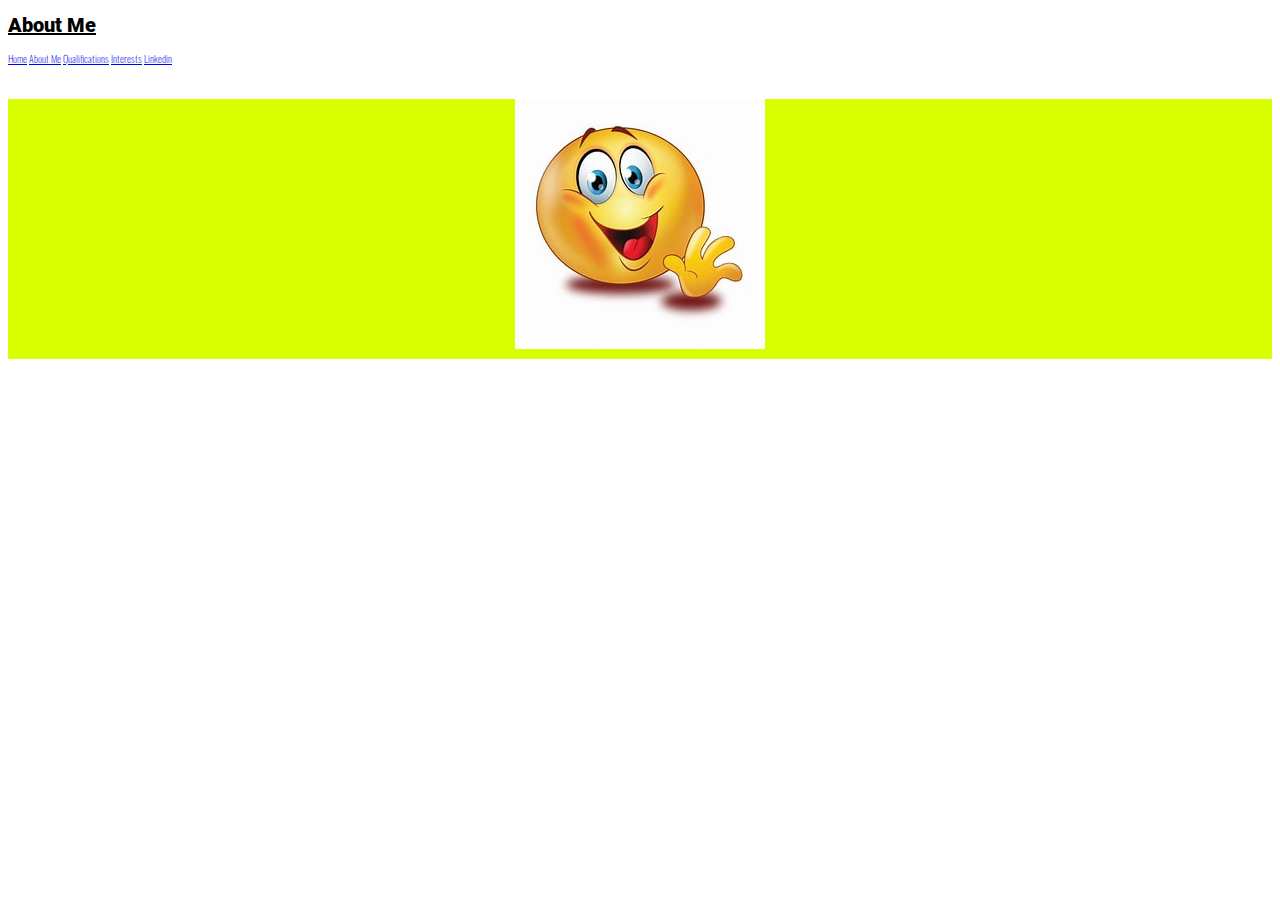
<file: aboutme.html>
<!DOCTYPE html>
<html lang="en">
  <head>
    <meta charset="UTF-8" />
    <meta name="viewport" content="width=device-width, initial-scale=1.0" />
    <link rel="stylesheet" href="style.css" />
    <title>About Me</title>
  </head>
  <body>
    <header>
      <h1><ins>About Me</ins></h1>
      <nav>
        <a href="./index.html">Home</a>
        <a href="./aboutme.html">About Me</a>
        <a href="./qualifications.html">Qualifications</a>
        <a href="./interests.html">Interests</a>
        <a href="https://linkedin.com" target="_blank">Linkedin</a>
      </nav>
    </header>

    <h2>
      <img src="Images/hello.jpg" alt="Emoji Face Waving" />
    </h2>
  </body>
</html>
</file>
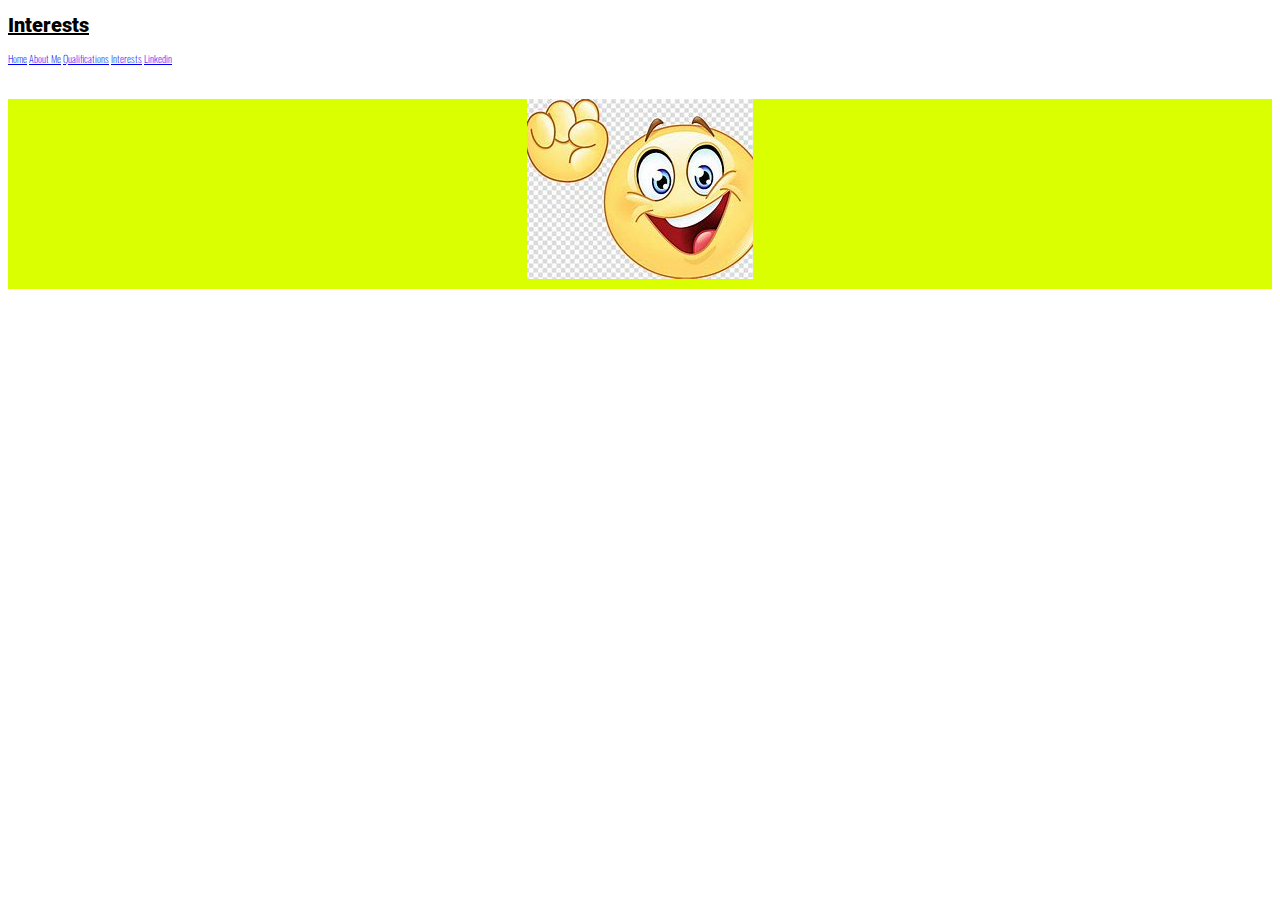
<file: interests.html>
<!DOCTYPE html>
<html lang="en">
  <head>
    <meta charset="UTF-8" />
    <meta name="viewport" content="width=device-width, initial-scale=1.0" />
    <link rel="stylesheet" href="style.css" />
    <title>Interests</title>
  </head>
  <body>
    <header>
      <h1><ins>Interests</ins></h1>
      <nav>
        <a href="./index.html">Home</a>
        <a href="./aboutme.html">About Me</a>
        <a href="./qualifications.html">Qualifications</a>
        <a href="./interests.html">Interests</a>
        <a href="https://linkedin.com" target="_blank">Linkedin</a>
      </nav>
    </header>
    <h2>
      <img src="Images/fist.jpg" alt="Emoji Face with fist in the air" />
    </h2>
  </body>
</html>
</file>
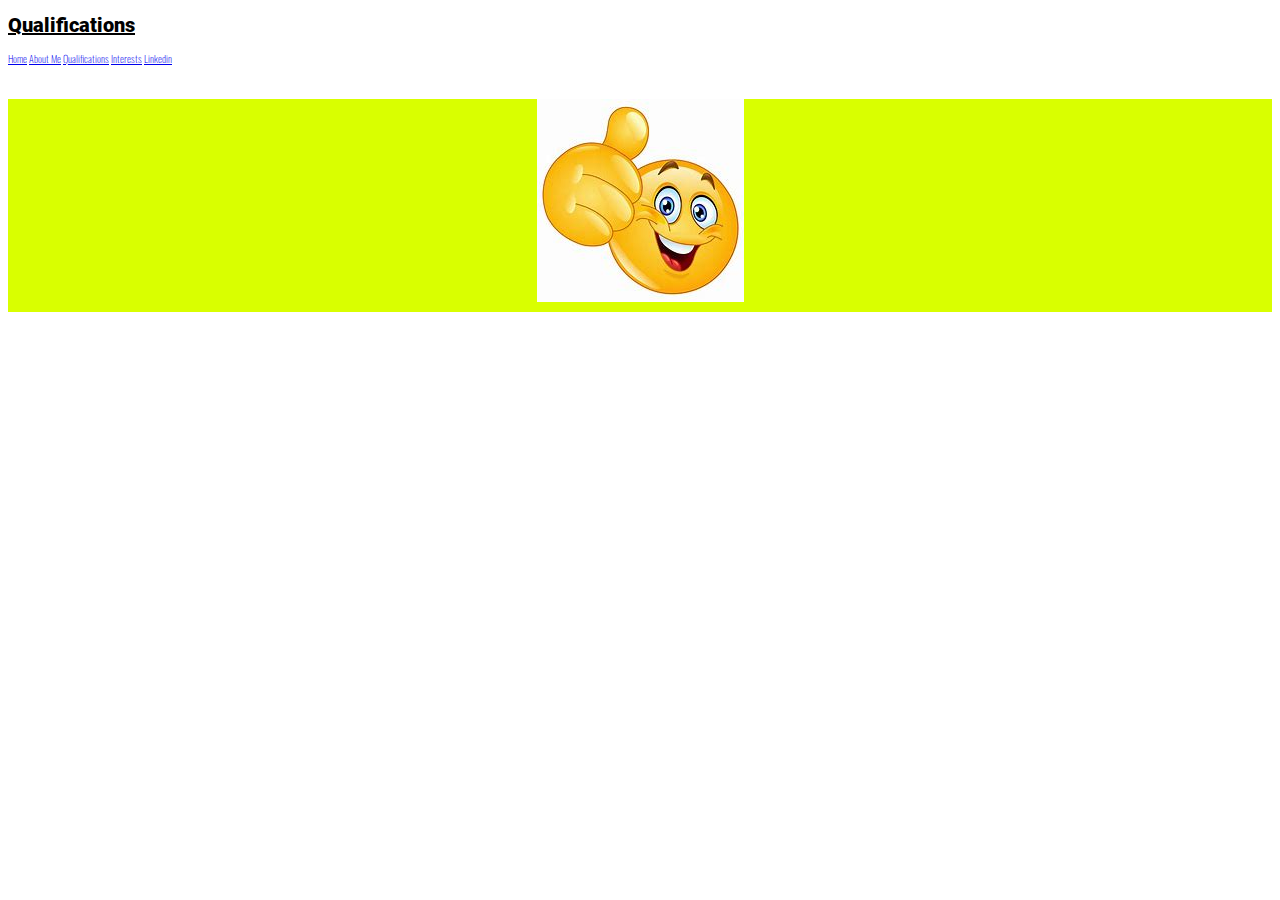
<file: qualifications.html>
<!DOCTYPE html>
<html lang="en">
  <head>
    <meta charset="UTF-8" />
    <meta name="viewport" content="width=device-width, initial-scale=1.0" />
    <link rel="stylesheet" href="style.css" />
    <title>Qualifications</title>
  </head>
  <body>
    <header>
      <h1><ins>Qualifications</ins></h1>
      <nav>
        <a href="./index.html">Home</a>
        <a href="./aboutme.html">About Me</a>
        <a href="./qualifications.html">Qualifications</a>
        <a href="./interests.html">Interests</a>
        <a href="https://linkedin.com" target="_blank">Linkedin</a>
      </nav>
    </header>

    <h2>
      <img src="Images/thumbs.jpg" alt="Emoji Face with Thumbs Up" />
    </h2>
  </body>
</html>
</file>
<file: style.css>
html {
  font-size: 62.5%;
  font-family: oswald;
}

@font-face {
  font-family: roboto;
  src: url(roboto900.woff2);
}

@font-face {
  font-family: oswald;
  src: url(oswald200.woff2);
}

.overlay {
  display: none;
}

h1,
h2 {
  font-family: roboto;
}
.header-content {
  display: flex;
  justify-content: space-evenly;
  align-items: center;
  flex-wrap: wrap;
  position: fixed;
  z-index: 5;
  background-color: rgb(146, 146, 146);
  width: 100%;
  top: 0;
  right: 0;
  left: 0;
}

.header-content1 {
  margin-top: 25px;
  font-size: 25px;
}

.header-content2 {
  height: auto;
  width: 12vw;
  padding: 10px;
  order: -1;
}

.header-content3,
footer {
  font-size: 20px;
  text-decoration: none;
}

.nf-picture {
  display: flex;
  justify-content: center;
  padding: 100px;
  position: relative;
  top: 50px;
  overflow: hidden;
}

.picture,
.nf-mp3 {
  gap: 20px;
  padding: 20px;
}

.nf-mp3 {
  display: flex;
  justify-content: center;
  position: relative;
  bottom: 70px;
}

h2 {
  background-color: rgb(217, 255, 0);
  text-align: center;
  font-size: 40px;
}

.work {
  background-image: url(Images/backgroundimage.jpg);
}

.address,
.work {
  text-align: center;
  font-size: 20px;
}

.qualifications {
  display: flex;
  flex-direction: column;
  list-style: disc;
  margin: 30px;
  gap: 20px;
  font-size: 20px;
}

.qualifications :nth-child(even) {
  background-color: rgb(0, 26, 255);
}

.qualifications :nth-child(odd) {
  background-color: rgb(236, 253, 2);
}

.bolton-logo {
  text-align: center;
  width: 100%;
}

.bolton {
  height: 150px;
  width: 150px;
  margin: 10px auto;
}

.interests,
.picture {
  display: flex;
  justify-content: center;
  font-size: 20px;
}

.container {
  display: flex;
  justify-content: center;
  flex-wrap: wrap;
  gap: 20px;
}

video {
  border-style: solid;
  color: rgb(0, 26, 255);
  border-width: 4px;
}

iframe {
  border-style: solid;
  color: rgb(0, 26, 255);
  border-width: 4px;
  display: block;
  width: 50%;
}

@media screen and (min-width: 600px) {
  .qualifications {
    display: flex;
    flex-wrap: wrap;
    flex-direction: row;
    list-style: none;
    gap: 20px;
    margin-left: 30px;
    justify-content: space-evenly;
    font-size: 25px;
  }
  .header-content1 {
    font-size: 35px;
  }

  .nf-picture {
    padding: 125px;
    top: 75px;
  }
  .address,
  .work,
  .header-content3,
  .interests {
    font-size: 25px;
  }

  .bolton {
    height: 250px;
    width: 250px;
  }
}

@media screen and (min-width: 1200px) {
  .header-content1 {
    font-size: 50px;
  }
  .address,
  .work,
  .header-content3,
  .interests {
    font-size: 35px;
  }

  .nf-picture {
    padding: 150px;
    top: 100px;
  }
  .bolton {
    height: 450px;
    width: 450px;
  }

  .overlay {
    text-align: center;
    display: flex;
    justify-content: center;
    align-content: center;
    align-items: center;

    position: absolute;
    top: 0;
    bottom: 0;
    left: 0;
    width: 100%;
    height: 100%;

    opacity: 50%;
    transform: translateY(100%);
    transition: all 0.5s ease-in-out;

    font-size: 75px;
    color: rgb(255, 0, 0);
  }
  .nf-picture:hover .overlay,
  .nf-picture:focus-within .overlay {
    transform: translateY(0);
  }
}
</file>
